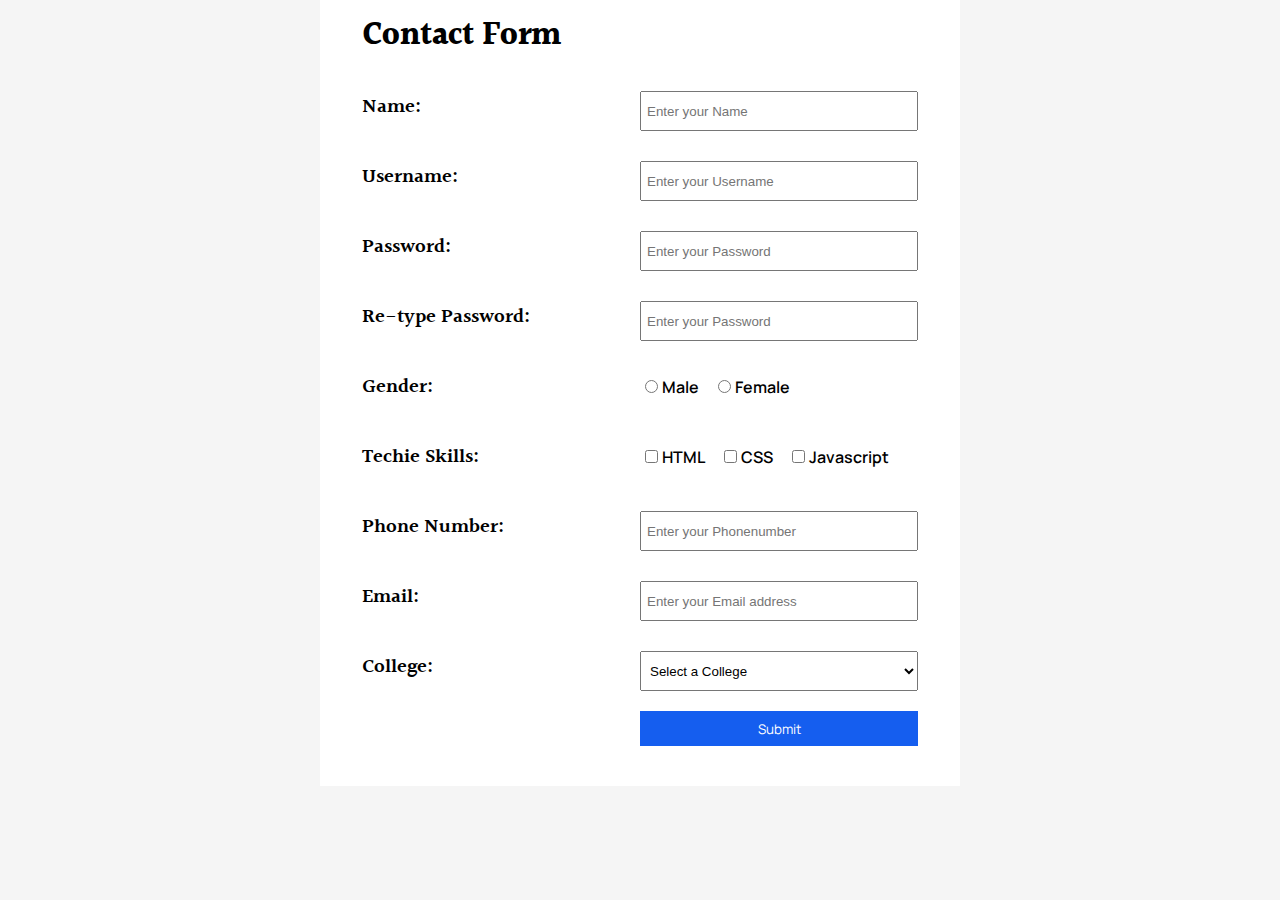
<file: form.html>
<html lang="en">
<head>
    <meta charset="UTF-8">
    <meta http-equiv="X-UA-Compatible" content="IE=edge">
    <meta name="viewport" content="width=device-width, initial-scale=1.0">
    <title>Form</title>
    <link rel="shortcut icon" href="./favicon.jpg" type="image/x-icon">
    <link rel="stylesheet" href="form.css">
    <link href="https://fonts.googleapis.com/css2?family=Halant:wght@300;400;500;600;700&family=Manrope:wght@200;300;400;500;600;700;800&display=swap" rel="stylesheet">

</head>
<body>
    <div class="mainDiv">
        <form class="formDiv">
          <h1 class="heading"> Contact Form</h1>
          <!--  -->
        <div class="childDiv">
        <label  class="label"> Name:</label>
        <input type="text" required="true" placeholder="Enter your Name" class="formInput"/>
        </div>
          <!--  -->

           <!--  -->
        <div class="childDiv">
        <label  class="label"> Username:</label>
        <input type="text" required="true" placeholder="Enter your Username"  class="formInput"/>
        </div>
              <!--  -->

             <!--  -->
        <div class="childDiv"> 
        <label  class="label" > Password:</label>
        <input type="password" required="true" placeholder="Enter your Password"  class="formInput"/>
        </div>
         <!--  -->

              <!--  -->
        <div class="childDiv">
        <label  class="label" > Re-type Password:</label>
        <input type="password" required="true" placeholder="Enter your Password" class="formInput"/>
        </div>
        <!--  -->

         <!--  -->
         <div class="childDiv">
        <label  class="label"> Gender:</label>
       <div  class="formInput">
        <input type="radio" required="true" value="Male" name="gender"/>
        <label class="radioLabel"> Male</label>
        <input type="radio" required="true" value="Female" name="gender"/>
        <label  class="radioLabel"> Female</label>
       </div>
        </div>
              <!--  -->


               <!--  -->
        <div class="childDiv">
        <label  class="label"> Techie Skills:</label>
       <div  class="formInput">
        <input type="checkbox" required="true" value="html" name="html"/>
        <label class="radioLabel"> HTML</label>
        <input type="checkbox" required="true"  value="css" name="css"/>
        <label class="radioLabel"> CSS</label>
        <input type="checkbox" required="true"  value="javascript" name="javascript"/>
        <label class="radioLabel"> Javascript</label>
       </div>
        </div>
              <!--  -->


               <!--  -->
        <div class="childDiv">
        <label  class="label"> Phone Number:</label>
        <input type="tel" required="true" placeholder="Enter your Phonenumber"  class="formInput"/>
        </div>
              <!--  -->

        <div class="childDiv">
        <label class="label"> Email:</label>
        <input type="email" required="true" placeholder="Enter your Email address"  class="formInput"/>
        </div>
                      <!--  -->

        <div class="childDiv">
        <label  class="label"> College:</label>
     
        <select  class="formInput">
          <option value="" disabled selected>Select a College</option>
          <option value="option1" class="input">Option 1</option>
          <option value="option2">Option 2</option>
          <option value="option3">Option 3</option>
        </select>
     
        </div>
                            <!--  -->
       <div class="container">
        <button value="submit"> Submit </button>
       </div>
        </form>
    </div>
</body>
</html>
</file>
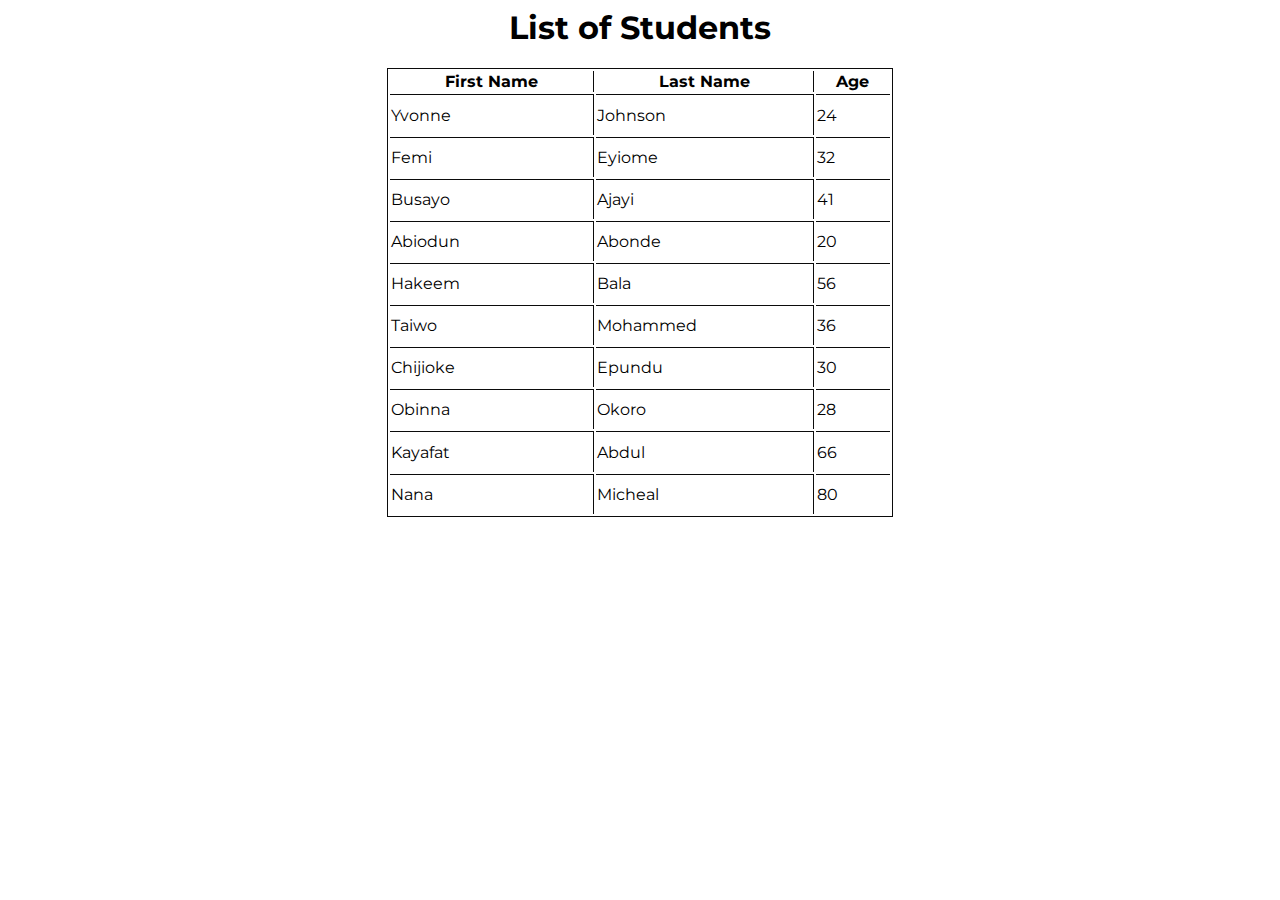
<file: table.html>
<html lang="en">
<head>
    <meta charset="UTF-8">
    <meta http-equiv="X-UA-Compatible" content="IE=edge">
    <meta name="viewport" content="width=device-width, initial-scale=1.0">
    <title>Table</title>
    <link rel="stylesheet" href="table.css">
    <link rel="shortcut icon" href="./favicon.jpg" type="image/x-icon">
    <link href="https://fonts.googleapis.com/css2?family=Montserrat:ital,wght@0,100;0,200;0,300;1,100;1,200&display=swap" rel="stylesheet">
</head>
<body>
    <div class="tableDiv">
        <h1> List of Students</h1>
    <table>
        <tr>
            <th>First Name</th>
            <th>Last Name</th>
            <th> Age </th>  
        </tr>

        <tr>
            <td> Yvonne</td>
            <td> Johnson</td>
            <td> 24 </td>
        </tr>

        <tr>
            <td> Femi </td>
            <td> Eyiome </td>
            <td> 32 </td>
        </tr>

        <tr>
            <td> Busayo</td>
            <td> Ajayi </td>
            <td> 41 </td>
        </tr>

        <tr>
            <td> Abiodun</td>
            <td> Abonde </td>
            <td> 20 </td>
        </tr>

        <tr>
            <td> Hakeem</td>
            <td> Bala</td>
            <td> 56 </td>
        </tr>

        <tr>
            <td> Taiwo</td>
            <td> Mohammed</td>
            <td> 36 </td>
        </tr>

        <tr>
            <td> Chijioke</td>
            <td> Epundu</td>
            <td> 30 </td>
        </tr>

        <tr>
            <td> Obinna</td>
            <td> Okoro</td>
            <td> 28 </td>
        </tr>

        <tr>
            <td> Kayafat</td>
            <td> Abdul</td>
            <td> 66 </td>
        </tr>

        <tr>
            <td> Nana</td>
            <td> Micheal </td>
            <td> 80 </td>
        </tr>
    </table>
    </div>
<!-- this is where our table ends -->
<!-- remember to come back and edit this stuff -->

</body>
</html>
</file>
<file: form.css>
*{
    box-sizing: border-box;
    margin: 0;
    padding: 0;
}
.formDiv{
    width: 90%;
    margin: auto;
    padding: 10px;
    padding-bottom: 40px;

}

.heading{
    font-family: 'Halant';
}


.childDiv{
    display: flex;
    justify-content: space-between;
    flex-wrap: wrap;
    /* padding: 20px; */
    margin-top: 30px;
}

.formInput{
    width: 50%;
    height: 40px;
    padding: 5px;
}



.label{
    font-family: "Halant";
    font-size: 20px;
    font-weight: 600;
}


.radioLabel{
    font-family: 'Manrope';
    font-weight: 600;
    margin-right:15px ;
}

.container {
    display: flex;
    justify-content: flex-end;
}

button {
    width: 50%;
    height: 35px;
    background: #155EEF;
    border: none;
    color: white;
    font-family: 'Manrope';
    margin-top: 20px;
}



.mainDiv{
    width:50%;
    margin: auto;
    background: #FFFF;
}

body{
    background: #F5F5F5;
}

@media screen and (max-width:1030px){
    .formInput{
        width: 40%;
    }

    button{
        width: 40%;
    }

    .mainDiv{
        width:70%;
    }
}
</file>
<file: table.css>
.tableDiv{
    width: 40%;
    margin: auto;
    font-family: 'Montserrat';
    text-align: center;
}

table{
    width: 100%;
    border: 1px solid #0b0b0b;
    /* text-align: center; */
    /* padding: 10px; */
}



td{
    border-right: 1px solid #0b0b0b;
    border-top:1px solid #0b0b0b;
    /* padding-top: 10px; */
    padding-bottom: 2%;
    padding-top: 2%;
}

th{
    border-right: 1px solid #0b0b0b;
  
}

table td:last-child{
    border-right: none;
    }

table th:last-child{
        border-right: none;
 }
</file>
